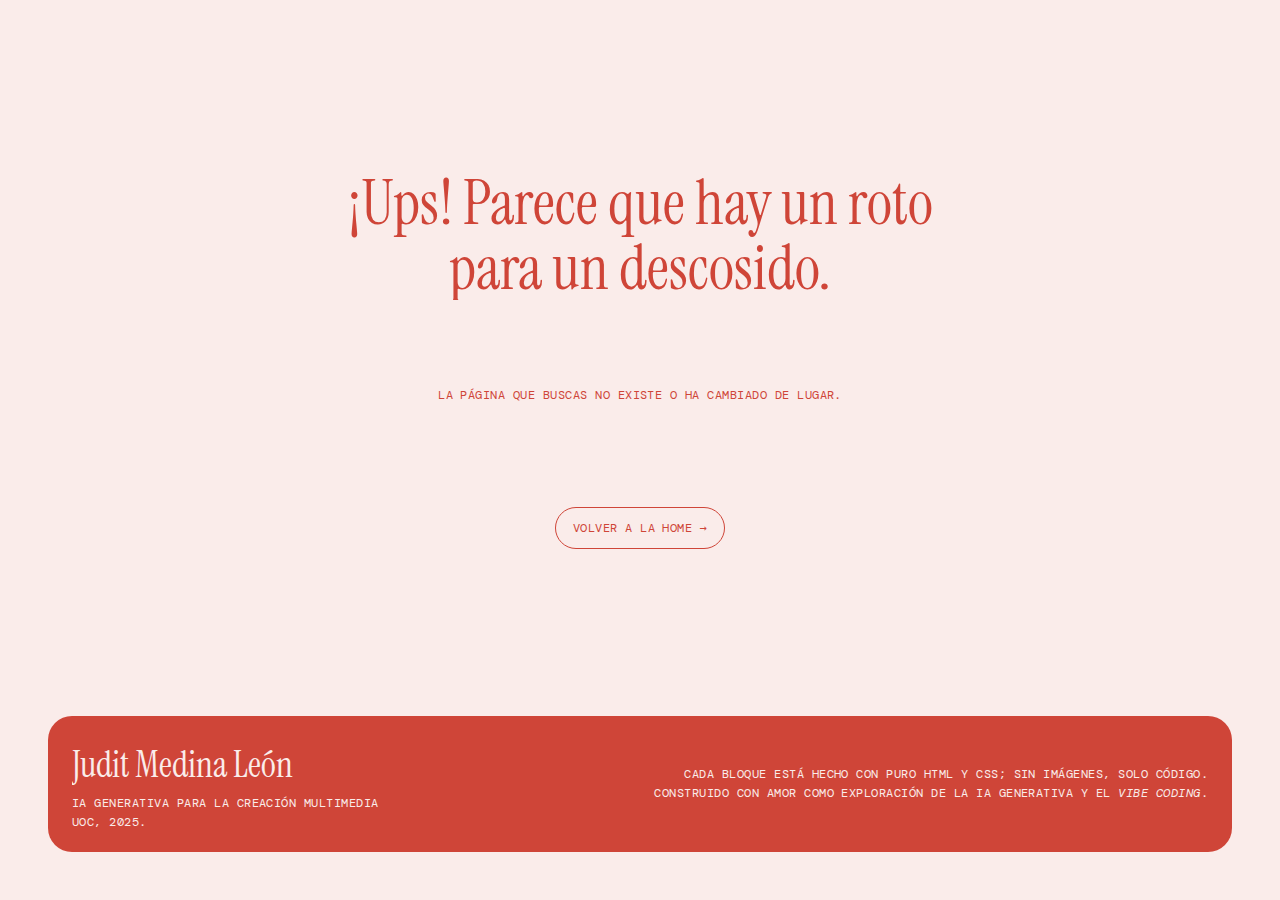
<file: quilt-404.html>
<!doctype html>
<html lang="es">
  <head>
    <meta charset="utf-8" />
    <meta name="viewport" content="width=device-width,initial-scale=1" />
    <title>404 — Roto para un descosido</title>

    <!-- Tipografías (si ya las cargas en tu proyecto, puedes borrar esto) -->
    <link rel="preconnect" href="https://fonts.googleapis.com">
    <link rel="preconnect" href="https://fonts.gstatic.com" crossorigin>
    <link href="https://fonts.googleapis.com/css2?family=DM+Mono:wght@400;500&family=Instrument+Serif:ital@0;1&display=swap" rel="stylesheet">
    
    <link rel="favicon" type="image/png" href="favicon.png">

    <!-- Tu CSS principal -->
    <link rel="stylesheet" href="quilt.css" />
  </head>

  <body>
    <main class="container page-404">
      <section class="error-hero" aria-labelledby="error-title">
        <h1 id="error-title" class="error-title">
          ¡Ups! Parece que hay un roto<br />
          para un descosido.
        </h1>

        <p class="error-subtitle">
          LA PÁGINA QUE BUSCAS NO EXISTE O HA CAMBIADO DE LUGAR.
        </p>

        <a class="error-cta" href="quilt.html">
          VOLVER A LA HOME <span aria-hidden="true">→</span>
        </a>
      </section>

    
        <!-- Footer -->
       <footer class="footer">
    <div class="footer-box">
        <div class="footer-col footer-col--left">
        <h2>Judit Medina León</h2>
        <p>IA generativa para la creación multimedia</p>
        <p>UOC, 2025.</p>
        </div>

        <div class="footer-col footer-col--right">
        <p>Cada bloque está hecho con puro HTML y CSS; sin imágenes, solo código. 
        Construido con amor como exploración de la IA generativa y el <em>vibe coding</em>.</p>
        </div>
    </div>
    </footer>
    </main>
</file>
<file: quilt.css>
/* ============================================
   THE DIGITAL THREAD — Quilt CSS (FULL)
   - Palette (new)
   - Type system: H* = Instrument Serif, rest = DM Mono caps
   - Block colors decoupled from shapes (block-driven)
   - Quilt blocks: bow / scg / figma / j / cats
   - Modal: scalloped frame (desktop 4 sides), bottom-sheet (mobile/tablet top only)
   - Bias binding: stroke + optional stitching line
   - Footer: red rounded box, 2 columns
   ============================================ */

/* =========================
   TOKENS
   ========================= */
:root {
  /* Core palette */
  --background: hsl(5, 61%, 95%);
  --foreground: #CF4538;

  --red: #CF4538;
  --pink: hsl(352, 100%, 80%);   /* “gris” replacement */
  --yellow: #FFD77C;
  --blue: #ABCBD8;
   --blue: hsl(200, 37%, 76%);
  --brown: hsl(5, 25%, 20%);

  /* Surfaces */
  --card: #F8F0DD;
  --border: rgba(207, 69, 56, 0.18);
  --muted-foreground: rgba(207, 69, 56, 0.7);

  /* Quilt */
  --block-bg: #fcf3e0; /* background for cells */
  --binding-accent: var(--red);

  /* Typography */
  --font-serif: "Instrument Serif", serif;
  --font-mono: "DM Mono", monospace;

  /* Scalloped modal */
  --scallop-r: 18px; /* tweak */
}

/* =========================
   RESET
   ========================= */
*,
*::before,
*::after { box-sizing: border-box; margin: 0; padding: 0; }

html { overflow-y: scroll; }

/* =========================
   CUSTOM CURSOR
   ========================= */
.custom-cursor {
  position: fixed;
  width: 20px;
  height: 20px;
  border-radius: 50%;
  background: var(--red);
  border: 1px solid var(--pink);
  pointer-events: none;
  z-index: 9999;
  transform: translate(-50%, -50%);
  transition: width 0.3s ease, height 0.3s ease, border-radius 0.3s ease;
  display: grid;
  place-items: center;
  overflow: hidden;
}

.custom-cursor.hover {
  width: 100px;
  height: 40px;
  border-radius: 999px; /* pill shape */
  background: var(--foreground);
  border: 1px solid var(--pink);
}

/* ✅ JS crea .marquee (contenedor) y .marquee-content (dos copias) */
.marquee {
  position: absolute;
  white-space: nowrap;
  opacity: 0;
  transition: opacity 0.3s ease;
  display: flex;
  will-change: transform;
}

/* ✅ en hover mostramos y animamos el contenedor real */
.custom-cursor.hover .marquee {
  opacity: 1;
  animation: marquee-scroll 8s linear infinite;
}

/* ✅ el texto real está en .marquee-content (no existe .cursor-text) */
.marquee-content {
  font-size: 0.65rem;
  font-weight: 500;
  color: var(--background);
  text-transform: uppercase;
  letter-spacing: 0.08em;
  padding-right: 0.5em;

  /* para que las dos copias se pongan en línea */
  flex: 0 0 auto;
}

@keyframes marquee-scroll {
  0% {
    transform: translateX(0);
  }
  100% {
    transform: translateX(-50%);
  }
}

/* Hide default cursor on desktop */
@media (min-width: 1024px) {
  body,
  .quilt-block,
  button,
  a {
    cursor: none !important;
  }
}


/* =========================
   TYPE SYSTEM
   ========================= */
body {
  background: var(--background);
  color: var(--foreground);

  font-family: var(--font-mono);
  font-size: 0.75em;
  text-transform: uppercase;
  letter-spacing: 0.04em;

  min-height: 100vh;
  line-height: 1.6;
}

/* All headings in Instrument Serif */
h1, h2, h3, h4, h5, h6,
.title,
.modal-title,
.footer-box h2 {
  font-family: var(--font-serif);
  text-transform: none;
  letter-spacing: normal;
  font-weight: 400;
  overflow: hidden;
}

/* =========================
   LAYOUT
   ========================= */
.container { min-height: 100vh; padding: 1rem; }
@media (min-width: 768px) { .container { padding: 2rem; } }
@media (min-width: 1024px) { .container { padding: 3rem; } }

.header { text-align: center; margin-bottom: 2rem; }
@media (min-width: 768px) { .header { margin-bottom: rem; } }

.title { font-size: 3rem; font-weight: 400; margin-bottom: 0.5rem; letter-spacing: -0.1rem; }
@media (min-width: 768px) { .title { font-size: 4rem; } }

.subtitle {
  font-size: 0.95em;
  color: var(--muted-foreground);
  max-width: 42rem;
  margin: 0 auto;
  text-transform: uppercase;
}

/* =========================
   BIAS BINDING — scalloped + stroke (no ::before)
   ========================= */
.bias-binding{
  --r: 18px;          /* radio de scallop */
  --stroke: 1px;     /* grosor del borde scallop */
  --pad: 2em;         /* padding extra interior (si lo quieres) */

  position: relative;
  max-width: 64rem;
  margin: 0 auto;

  /* el “borde” es el padding: stroke + padding interior opcional */
  padding: calc(var(--stroke) + var(--pad));

  /* 2 capas:
     1) relleno (content-box)
     2) borde (border-box)
  */
  background:
    linear-gradient(var(--background) 0 0) content-box,
    linear-gradient(var(--binding-accent) 0 0) border-box;
  background-clip: content-box, border-box;

  /* scallops hacia fuera */
  -webkit-mask:
    linear-gradient(#000 0 0) no-repeat
      50% / calc(100% - 2*var(--r)) calc(100% - 2*var(--r)),
    radial-gradient(farthest-side, #000 97%, transparent)
      0 0 / calc(2*var(--r)) calc(2*var(--r)) round;
  mask:
    linear-gradient(#000 0 0) no-repeat
      50% / calc(100% - 2*var(--r)) calc(100% - 2*var(--r)),
    radial-gradient(farthest-side, #000 97%, transparent)
      0 0 / calc(2*var(--r)) calc(2*var(--r)) round;
}




/* =========================
   QUILT GRID
   ========================= */
.quilt-grid {
  display: grid;
  grid-template-columns: repeat(2, 1fr);
  gap: 0;
  border-radius: 4px;
  overflow: hidden;
}

@media (min-width: 640px) {
  .quilt-grid { grid-template-columns: repeat(4, 1fr); }
}

.quilt-block {
  aspect-ratio: 1;
  position: relative;
  overflow: hidden;
  cursor: pointer;
  transition: transform 0.25s ease, box-shadow 0.25s ease;

  box-shadow:
    inset 2px 2px 3px rgba(0, 0, 0, 0.08),
    inset -2px -2px 3px rgba(0, 0, 0, 0.08),
    inset 1px 1px 0 rgba(255, 255, 255, 0.25);

  border: 1px solid rgba(0, 0, 0, 0.06);
  border-left-color: rgba(255, 255, 255, 0.18);
  border-top-color: rgba(255, 255, 255, 0.18);
}

/* =========================
   BLOCK GRID — size by CSS var
   ========================= */
.block-grid {
  --grid-size: 4;
  width: 100%;
  height: 100%;
  display: grid;
  grid-template-columns: repeat(var(--grid-size), 1fr);
  grid-template-rows: repeat(var(--grid-size), 1fr);
  gap: 0;
}

.cell {
  width: 100%;
  height: 100%;
  background: var(--block-bg);
}

/* =========================
   BLOCK COLOR ASSIGNMENT (decoupled from shapes)
   ========================= */
#block-1 { --block-color: var(--yellow); }
#block-6 { --block-color: var(--pink); }

#block-2,
#block-4,
#block-5,
#block-7 { --block-color: var(--pink); }

#block-3 { --block-color: var(--blue); }

#block-8 { --block-color: var(--yellow); }

/* =========================
   GRID SIZES PER BLOCK
   ========================= */
#block-1 { --grid-size: 9; }
#block-3 { --grid-size: 8; }
#block-6 { --grid-size: 7; }

#block-2,
#block-4,
#block-5,
#block-7,
#block-8 { --grid-size: 4; }

/* =========================
   SHAPE PRIMITIVES (triangles / circles)
   ========================= */

/* Triangles: use ::before with block color */
.pattern-bow .cell,
.pattern-scg .cell,
.pattern-j .cell {
  position: relative;
  overflow: hidden;
}

.pattern-bow .cell::before,
.pattern-scg .cell::before,
.pattern-j .cell::before {
  content: "";
  position: absolute;
  inset: 0;
  background: var(--block-color);
  display: none;
}

/* Circles (figma): quarter circles via 200% circle clipped by cell */
.pattern-figma .cell {
  position: relative;
  overflow: hidden;
  background: var(--block-bg);
}
.pattern-figma .cell::before {
  content: "";
  position: absolute;
  width: 200%;
  height: 200%;
  border-radius: 50%;
  background: var(--block-color);
  display: none;
}

/* Cats: grey/yellow blocks with white cutouts */
.pattern-cats .cell {
  position: relative;
  overflow: hidden;
  background: var(--yellow);
}
.pattern-cats .cell::before {
  content: "";
  position: absolute;
  inset: 0;
  background: var(--yellow);
  display: none;
}

/* =========================
   PATTERN: BOW (9x9)
   ========================= */
.pattern-bow .cell {
    background-color: var(--yellow);
}

/* solid filled squares */
.pattern-bow .cell-12,
.pattern-bow .cell-16,
.pattern-bow .cell-20,
.pattern-bow .cell-26,
.pattern-bow .cell-30,
.pattern-bow .cell-32,
.pattern-bow .cell-34,
.pattern-bow .cell-48,
.pattern-bow .cell-52,
.pattern-bow .cell-56,
.pattern-bow .cell-62 {
  background: var(--red);
}

/* tri-br-tl (◤) */
.pattern-bow .cell-11::before,
.pattern-bow .cell-15::before,
.pattern-bow .cell-40::before,
.pattern-bow .cell-47::before {
  display: block;
  clip-path: polygon(100% 0, 100% 100%, 0 100%);
  background: var(--red);
}

/* tri-bl-tr (◥) */
.pattern-bow .cell-13::before,
.pattern-bow .cell-17::before,
.pattern-bow .cell-42::before,
.pattern-bow .cell-53::before {
  display: block;
  clip-path: polygon(0 0, 0 100%, 100% 100%);
  background: var(--red);
}

/* tri-tr-bl (╱) */
.pattern-bow .cell-22::before,
.pattern-bow .cell-29::before,
.pattern-bow .cell-33::before,
.pattern-bow .cell-51::before,
.pattern-bow .cell-71::before {
  display: block;
  clip-path: polygon(0 0, 100% 0, 100% 100%);
  background: var(--red);
}

/* tri-tl-br (╲) */
.pattern-bow .cell-24::before,
.pattern-bow .cell-31::before,
.pattern-bow .cell-35::before,
.pattern-bow .cell-49::before,
.pattern-bow .cell-65::before {
  display: block;
  clip-path: polygon(0 0, 100% 0, 0 100%);
  background: var(--red);
}

/* =========================
   PATTERN: SCG (4x4) — reusable for blocks 2/4/5/7
   ========================= */
.pattern-scg .cell { background: var(--pink); }

/* solid squares */
.pattern-scg .cell-1,
.pattern-scg .cell-4,
.pattern-scg .cell-13,
.pattern-scg .cell-16 {
  background: var(--red);
}

/* tri-tr-bl (╱) */
.pattern-scg .cell-2::before,
.pattern-scg .cell-10::before,
.pattern-scg .cell-12::before {
  display: block;
  clip-path: polygon(0 0, 100% 0, 100% 100%);
  background: var(--red);
}

/* tri-tl-br (╲) */
.pattern-scg .cell-3::before,
.pattern-scg .cell-11::before {
  display: block;
  clip-path: polygon(0 0, 100% 0, 0 100%);
  background: var(--red);
}

/* tri-br-tl (◤) */
.pattern-scg .cell-6::before,
.pattern-scg .cell-8::before,
.pattern-scg .cell-14::before {
  display: block;
  clip-path: polygon(100% 0, 100% 100%, 0 100%);
  background: var(--red);
}

/* tri-bl-tr (◥) */
.pattern-scg .cell-5::before,
.pattern-scg .cell-7::before,
.pattern-scg .cell-15::before {
  display: block;
  clip-path: polygon(0 0, 0 100%, 100% 100%);
  background: var(--red);
}

/* tri-tl-bl (interpretación) */
.pattern-scg .cell-9::before {
  display: block;
  clip-path: polygon(0 0, 100% 0, 0 100%);
  background: var(--red);
}

/* =========================
   PATTERN: FIGMA (8x8) — quarter-circles
   ========================= */
.pattern-figma .cell { background: var(--pink); }

/* “solid” cells (filled) */
.pattern-figma .cell-12,
.pattern-figma .cell-13,
.pattern-figma .cell-20,
.pattern-figma .cell-21,
.pattern-figma .cell-28,
.pattern-figma .cell-36,
.pattern-figma .cell-44 {
  background: var(--red);
}

/* TL quarter (circle centered top-left of the 2x2 cell group) */
.pattern-figma .cell-22::before,
.pattern-figma .cell-38::before,
.pattern-figma .cell-52::before {
  display: block;
  left: -100%;
  top: -100%;
  background: var(--red);
}

/* TR quarter */
.pattern-figma .cell-19::before,
.pattern-figma .cell-35::before,
.pattern-figma .cell-37::before,
.pattern-figma .cell-51::before {
  display: block;
  left: 0;
  top: -100%;
  background: var(--red);
}

/* BL quarter */
.pattern-figma .cell-14::before,
.pattern-figma .cell-30::before {
  display: block;
  left: -100%;
  top: 0;
  background: var(--red);
}

/* BR quarter */
.pattern-figma .cell-11::before,
.pattern-figma .cell-27::before,
.pattern-figma .cell-29::before,
.pattern-figma .cell-43::before {
  display: block;
  left: 0;
  top: 0;
  background: var(--red);
}

/* =========================
   PATTERN: J (7x7)
   ========================= */
.pattern-j .cell { background: var(--blue); }

/* solid squares */
.pattern-j .cell-12,
.pattern-j .cell-19,
.pattern-j .cell-26,
.pattern-j .cell-30,
.pattern-j .cell-33,
.pattern-j .cell-38,
.pattern-j .cell-39 {
  background: var(--red);
}

/* triangle type A */
.pattern-j .cell-11::before,
.pattern-j .cell-37::before {
  display: block;
  clip-path: polygon(0 0, 100% 0, 100% 100%);
  background: var(--red);
}

/* triangle type B */
.pattern-j .cell-13::before,
.pattern-j .cell-40::before {
  display: block;
  clip-path: polygon(0 0, 0 100%, 100% 0);
  background: var(--red);
}

/* =========================
   PATTERN: CATS (4x4) — block 8
   ========================= */
.pattern-cats { background: var(--yellow); }

/* solid squares */
.pattern-cats .cell-5,
.pattern-cats .cell-16 {
  background: var(--block-color);
}

/* grey/yellow squares with white triangle cutouts */
.pattern-cats .cell-1,
.pattern-cats .cell-6,
.pattern-cats .cell-5,
.pattern-cats .cell-9 {
  background: var(--red);
}

.pattern-cats .cell-12,
.pattern-cats .cell-16,
.pattern-cats .cell-15 {
  background: var(--red);
}

/* cell-1: white triangle TL->BR */
.pattern-cats .cell-1::before {
  display: block;
  clip-path: polygon(0 0, 100% 0, 0 100%);
}

/* cell-6 & cell-9: missing TL (white triangle at TL) */
.pattern-cats .cell-6::before,
.pattern-cats .cell-9::before {
  display: block;
  clip-path: polygon(100% 0, 0 100%, 100% 100%);
}

/* cell-12: missing BL */
.pattern-cats .cell-12::before {
  display: block;
  clip-path: polygon(0 0, 100% 0, 100% 100%);
}

/* cell-15: missing TR */
.pattern-cats .cell-15::before {
  display: block;
  clip-path: polygon(0 0, 0 100%, 100% 100%);
}

/* =========================
   MODAL
   ========================= */
.modal-overlay{
  position: fixed;
  inset: 0;
  background: rgba(0,0,0,0.45);
  display: flex;
  align-items: center;
  justify-content: center;
  z-index: 100;

  opacity: 0;
  visibility: hidden;
  transition: opacity 0.25s ease, visibility 0.25s ease;
  padding: 1rem;
}

.modal-overlay.active{
  opacity: 1;
  visibility: visible;
}

/* Desktop: scalloped frame all around */
.modal-content{
  width: 100%;
  max-width: 28rem;
  position: relative;

  padding: calc(1 * var(--scallop-r));
  background: var(--binding-accent);

  -webkit-mask:
    linear-gradient(#000 0 0) no-repeat
      50% / calc(100% - 2 * var(--scallop-r))
           calc(100% - 2 * var(--scallop-r)),
    radial-gradient(farthest-side, #000 97%, transparent)
      0 0 / calc(2 * var(--scallop-r))
           calc(2 * var(--scallop-r)) round;

  mask:
    linear-gradient(#000 0 0) no-repeat
      50% / calc(100% - 2 * var(--scallop-r))
           calc(100% - 2 * var(--scallop-r)),
    radial-gradient(farthest-side, #000 97%, transparent)
      0 0 / calc(2 * var(--scallop-r))
           calc(2 * var(--scallop-r)) round;

  box-shadow: 0 18px 50px rgba(0,0,0,0.25);
  transform: scale(0.985);
  transition: transform 0.25s ease;
}

.modal-overlay.active .modal-content{
  transform: scale(1);
}

/* inner layout: scroll area + sticky nav */
.modal-inner{
  background: var(--card);
  color: var(--foreground);
  border: 2px solid var(--border);
  border-radius: 14px;
  padding: 1.5em;

  /* clave para anclar la nav abajo */
  display: flex;
  flex-direction: column;
  max-height: min(78vh, 720px);

  overflow: hidden;
  position: relative;
}

/* handle */
.modal-inner::before{
  content: "";
  display: block;
  width: 52px;
  height: 5px;
  border-radius: 999px;
  background: rgba(207, 69, 56, 0.22);
  margin: 0.75rem auto 0.5rem;
  flex: 0 0 auto;
}

.modal-close{
  position: absolute;
  top: 0.75rem;
  right: 0.75rem;
  background: none;
  border: none;
  font-size: 1.5rem;
  cursor: pointer;
  color: var(--muted-foreground);
  line-height: 1;
  padding: 0.25rem;
  transition: color 0.2s ease;
  font-family: var(--font-mono);
}
.modal-close:hover{ color: var(--foreground); }

/* scrolling content */
.modal-scroll{
  flex: 1;
  overflow-y: auto;
  padding: 1.25rem;

  /* 👇 vuelve a izquierda */
  text-align: left;
}

/* preview centrado, texto no */
.modal-block-preview{
  display: flex;
  justify-content: center;
  align-items: center;
  margin-bottom: 1.25rem;
}

.modal-block-preview .quilt-block{
  width: clamp(220px, 30vw, 440px);
  border-radius: 1em;
  aspect-ratio: 1;
  cursor: default;
  transform: none;
  box-shadow: none;
}

/* Title stays serif (ya lo tienes en tu type system) */
.modal-title{
  font-size: 1.6rem;
  font-weight: 00;
  margin-bottom: 0.5rem;
  padding-right: 2rem;
  color: var(--foreground);
}


/* NAV (base: aplica también en desktop) */
.modal-nav{
  position: sticky;
  bottom: 0;

  display: grid;
  grid-template-columns: 44px auto 44px;
  align-items: center;
  gap: 0.75rem;

  background: var(--red);
  padding: 0.75em 1em;
  border-radius: 1em;

  border-top: 1px solid rgba(0,0,0,0.08);
  margin-top: 1.5em;
}

.modal-nav-btn{
  width: 44px;
  height: 44px;
  border-radius: 999px;
  border: none;
  background: var(--background);
  color: var(--foreground);

  cursor: pointer;

  display: grid;
  place-items: center;
}
.modal-nav-btn:active{ transform: scale(0.96); }

.modal-nav-count{
  text-transform: uppercase;
  color: var(--background);
  text-align: center;
}

/* =========================
   Mobile/Tablet: bottom sheet
   - scallops only on top
   - no lateral/bottom frame visible
   ========================= */
@media (max-width: 1023px){
  .modal-overlay{
    align-items: flex-end;
    justify-content: center;
    padding: 0;
  }

  .modal-content{
    max-width: 100%;
    width: 100%;
    transform: translateY(100%);
    transition: transform 0.25s ease;

    background:
      linear-gradient(var(--binding-accent), var(--binding-accent))
      top / 100% calc(1 * var(--scallop-r)) no-repeat;

    padding-top: calc(1 * var(--scallop-r));
    padding-left: 0;
    padding-right: 0;
    padding-bottom: 0;

    -webkit-mask:
      linear-gradient(#000 0 0) no-repeat
        50% 100% / 100% calc(100% - var(--scallop-r)),
      radial-gradient(farthest-side, #000 97%, transparent)
        0 0 / calc(2 * var(--scallop-r)) calc(2 * var(--scallop-r)) repeat-x;

    mask:
      linear-gradient(#000 0 0) no-repeat
        50% 100% / 100% calc(100% - var(--scallop-r)),
      radial-gradient(farthest-side, #000 97%, transparent)
        0 0 / calc(2 * var(--scallop-r)) calc(2 * var(--scallop-r)) repeat-x;

    box-shadow: none;
  }

  .modal-overlay.active .modal-content{
    transform: translateY(0);
  }

  .modal-inner{
    height: 60vh;

    margin: 0;
    border: none;
    border-radius: 0;
    max-height: none;
  }

  .modal-scroll{
    padding: 1.25rem;
    text-align: left; /* 👈 también izquierda en mobile */
  }

  /* nav a ras: sin “flotar” con márgenes laterales si no quieres */
  .modal-nav{
    margin-top: 2em;
    border-radius: 1em;
  }

  .modal-content.dragging{
    transition: none !important;
  }

    .modal-nav{ position: fixed; left:0; right:0; bottom:0; margin:0; border-radius: 1em 1em 0 0; }
  .modal-scroll{ padding-bottom: calc(1.25rem + 72px); }
}


/* =========================
   FOOTER — red rounded box, 2 columns
   ========================= */
.footer {
  margin-top: 2rem;
  color: var(--muted-foreground);
}

.footer-box {
  background: var(--red);
  color: var(--background);
  border-radius: 2em;
  padding: 1.25rem 1.5rem;

  display: grid;
  grid-template-columns: 1fr 1fr;
  gap: 1.25rem;
  justify-content: center;
  align-items: center;
  margin: 0 auto;
}

.footer-box h2 {
  font-size: 3em;
  color: var(--background);
}

.footer-box p {
  color: var(--background);
}

.footer-col--right {
  display: flex;
  justify-content: flex-end;
  text-align: right;
}

@media (max-width: 640px) {
  .footer-box { grid-template-columns: 1fr; }
  .footer-col--right { justify-content: flex-start; text-align: left; }
}

html { overflow-y: scroll; }


/* 404 */

.page-404{
  min-height: 100vh;
  display: grid;
  grid-template-rows: 1fr auto;
  gap: clamp(2rem, 6vh, 4rem);
}

.error-hero{
  display: grid;
  place-items: center;
  text-align: center;
  padding-top: clamp(2.5rem, 10vh, 7rem);
  padding-bottom: clamp(1.5rem, 6vh, 3rem);
}

.error-title{
  color: var(--foreground);   
  line-height: 1.05;
  font-size: clamp(2.2rem, 4.8vw, 4.2rem);
  margin: 0 0 1.25rem 0;
}

.error-subtitle{
  margin: 0 0 2.25rem 0;
}

.error-cta{
  display: inline-flex;
  align-items: center;
  justify-content: center;
  gap: 0.6em;

  padding: 0.85em 1.4em;
  border-radius: 999px;

  background: var(--background);
  color: var(--foreground);
  text-decoration: none;
  border: 1px solid var(--red);
}

.error-cta:hover{
  background: var(--red);
  color: var(--background);

}
</file>
